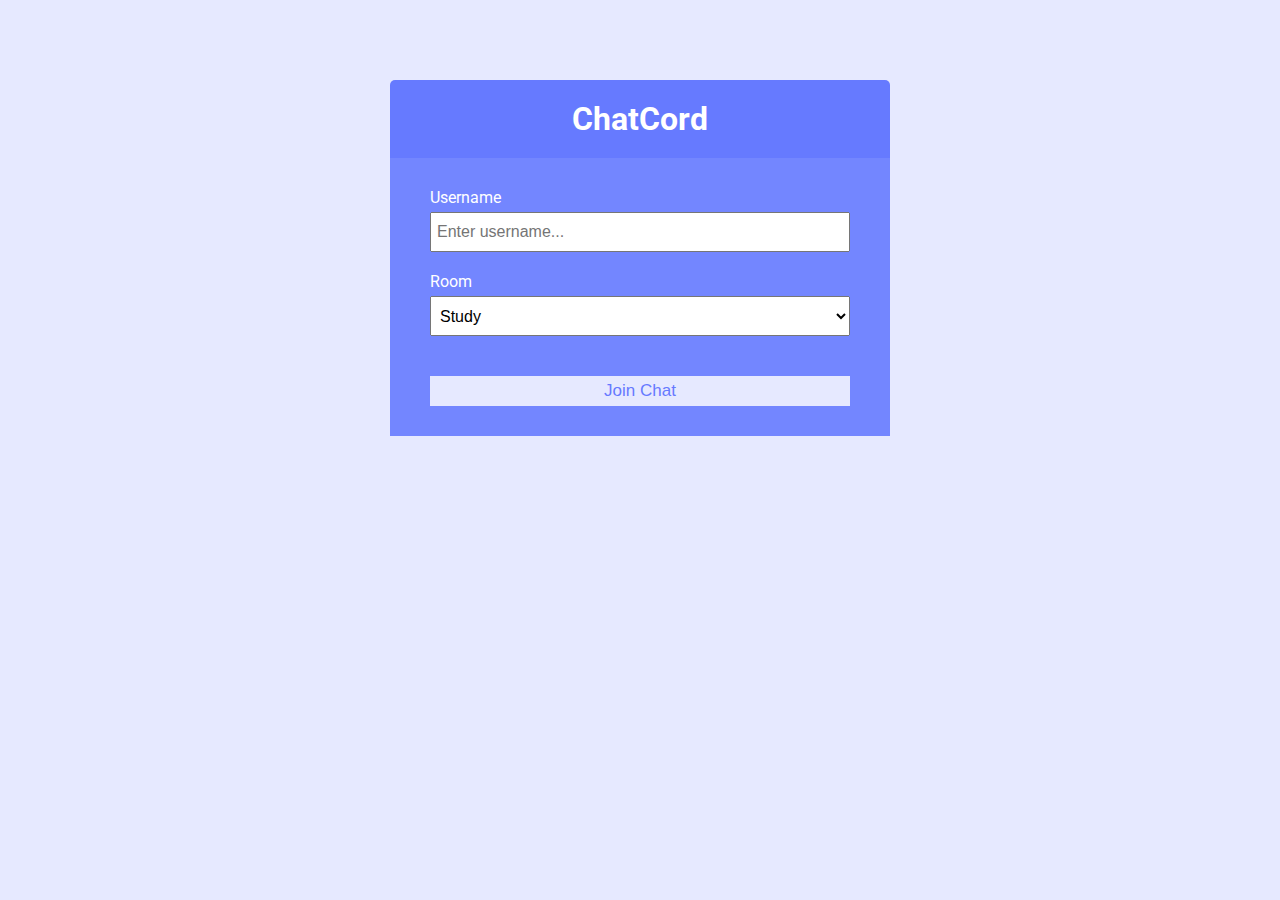
<file: frontend/html/index.html>
<!DOCTYPE html>
<html lang="en">
	<head>
		<meta charset="UTF-8" />
		<meta name="viewport" content="width=device-width, initial-scale=1.0" />
		<meta http-equiv="X-UA-Compatible" content="ie=edge" />
		<link
			rel="stylesheet"
			href="https://cdnjs.cloudflare.com/ajax/libs/font-awesome/5.12.1/css/all.min.css"
			integrity="sha256-mmgLkCYLUQbXn0B1SRqzHar6dCnv9oZFPEC1g1cwlkk="
			crossorigin="anonymous"
		/>
		<link rel="stylesheet" href="/frontend/css/style.css" />
		<title>ChatCord App</title>
	</head>
	<body>
		<div class="join-container">
			<header class="join-header">
				<h1><i class="fas fa-smile"></i> ChatCord</h1>
			</header>
			<main class="join-main">
				<form action="chat">
					<div class="form-control">
						<label for="username">Username</label>
						<input
							type="text"
							name="username"
							id="username"
							placeholder="Enter username..."
							required
						/>
					</div>
					<div class="form-control">
						<label for="room">Room</label>
						<select name="room" id="room">
							<option value="Study">Study</option>
							<option value="Fun">Fun</option>
							<option value="Discussion">Discussion</option>
							<option value="Interview">Interview</option>
							<option value="Incognito">Java</option>
						</select>
					</div>
					<button type="submit" class="btn">Join Chat</button>
				</form>
			</main>
		</div>
	</body>
</html>
</file>
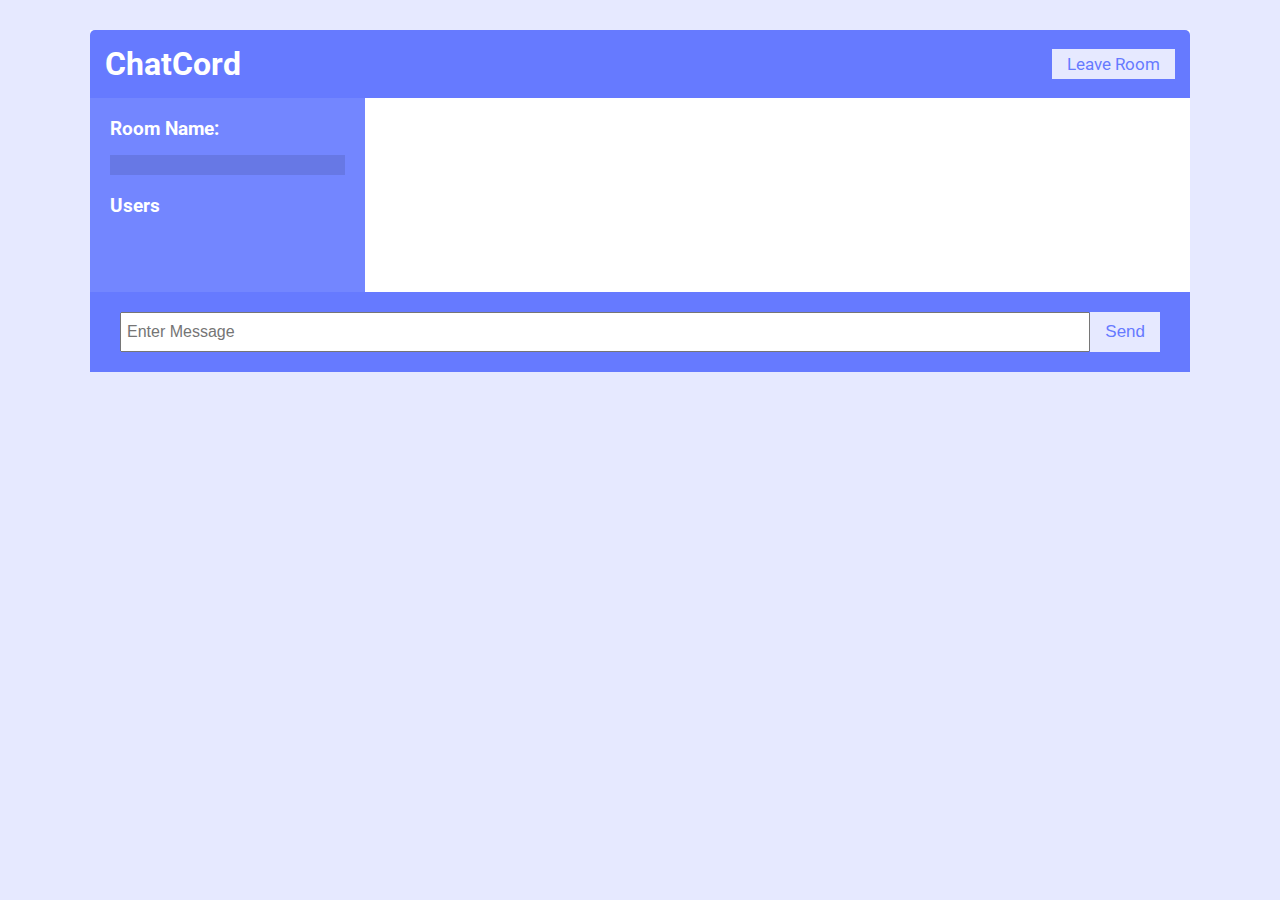
<file: frontend/html/chat.html>
<!DOCTYPE html>
<html lang="en">
<head>
  <meta charset="UTF-8">
  <meta name="viewport" content="width=device-width, initial-scale=1.0">
  <link rel="stylesheet" href="https://cdnjs.cloudflare.com/ajax/libs/font-awesome/5.12.1/css/all.min.css" integrity="sha256-mmgLkCYLUQbXn0B1SRqzHar6dCnv9oZFPEC1g1cwlkk=" crossorigin="anonymous" />
  <link rel="stylesheet" href="/frontend/css/style.css">
  <title>ChatCord App</title>
</head>
<body>
  <div class="chat-container">
    <header class="chat-header">
      <h1><i class="fas fa-smile"></i> ChatCord</h1>
      <a href="/" class="btn">Leave Room</a>
    </header>
    <main class="chat-main">
      <div class="chat-sidebar">
        <h3><i class="fas fa-comments"></i> Room Name:</h3>
        <h2 id="room-name"></h2>
        <h3><i class="fas fa-users"></i> Users</h3>
        <ul id="users">
          
        </ul>
      </div>
      <div class="chat-messages">
					
      </div>
    </main>
    <div class="chat-form-container">
      <form id="chat-form">
        <input
          id="msg"
          type="text"
          placeholder="Enter Message"
          required
          autocomplete="off"
        />
        <button class="btn"><i class="fas fa-paper-plane"></i> Send</button>
      </form>
    </div>
  </div>

  <script src="https://cdn.bootcdn.net/ajax/libs/qs/6.11.0/qs.min.js"></script>

  <script src="/frontend/js/main.js"></script>
</body>
</html>
</file>
<file: frontend/css/style.css>
@import url('https://fonts.googleapis.com/css?family=Roboto&display=swap');

:root {
	--dark-color-a: #667aff;
	--dark-color-b: #7386ff;
	--light-color: #e6e9ff;
	--success-color: #5cb85c;
	--error-color: #d9534f;
}

* {
	box-sizing: border-box;
	margin: 0;
	padding: 0;
}

body {
	font-family: 'Roboto', sans-serif;
	font-size: 16px;
	background: var(--light-color);
	margin: 20px;
}

ul {
	list-style: none;
}

a {
	text-decoration: none;
}

.btn {
	cursor: pointer;
	padding: 5px 15px;
	background: var(--light-color);
	color: var(--dark-color-a);
	border: 0;
	font-size: 17px;
}

/* Chat Page */

.chat-container {
	max-width: 1100px;
	background: #fff;
	margin: 30px auto;
	overflow: hidden;
}

.chat-header {
	background: var(--dark-color-a);
	color: #fff;
	border-top-left-radius: 5px;
	border-top-right-radius: 5px;
	padding: 15px;
	display: flex;
	align-items: center;
	justify-content: space-between;
}

.chat-main {
	display: grid;
	grid-template-columns: 1fr 3fr;
}

.chat-sidebar {
	background: var(--dark-color-b);
	color: #fff;
	padding: 20px 20px 60px;
	overflow-y: scroll;
}

.chat-sidebar h2 {
	font-size: 20px;
	background: rgba(0, 0, 0, 0.1);
	padding: 10px;
	margin-bottom: 20px;
}

.chat-sidebar h3 {
	margin-bottom: 15px;
}

.chat-sidebar ul li {
	padding: 10px 0;
}

.chat-messages {
	padding: 30px;
	max-height: 500px;
	overflow-y: scroll;
}

.chat-messages .message {
	padding: 10px;
	margin-bottom: 15px;
	background-color: var(--light-color);
	border-radius: 5px;
}

.chat-messages .message .meta {
	font-size: 15px;
	font-weight: bold;
	color: var(--dark-color-b);
	/* opacity: 1.0; */
	margin-bottom: 7px;
}

.chat-messages .message .meta span {
	color: #777;
}

.meta-self {
	font-size: 15px;
	font-weight: bold;
	color: #000000;
	/* opacity: 0.7; */
	margin-bottom: 7px;	
}

.meta-self span {
	color: #ff2222;
}

.chat-form-container {
	padding: 20px 30px;
	background-color: var(--dark-color-a);
}

.chat-form-container form {
	display: flex;
}

.chat-form-container input[type='text'] {
	font-size: 16px;
	padding: 5px;
	height: 40px;
	flex: 1;
}

/* Join Page */
.join-container {
	max-width: 500px;
	margin: 80px auto;
	color: #fff;
}

.join-header {
	text-align: center;
	padding: 20px;
	background: var(--dark-color-a);
	border-top-left-radius: 5px;
	border-top-right-radius: 5px;
}

.join-main {
	padding: 30px 40px;
	background: var(--dark-color-b);
}

.join-main p {
	margin-bottom: 20px;
}

.join-main .form-control {
	margin-bottom: 20px;
}

.join-main label {
	display: block;
	margin-bottom: 5px;
}

.join-main input[type='text'] {
	font-size: 16px;
	padding: 5px;
	height: 40px;
	width: 100%;
}

.join-main select {
	font-size: 16px;
	padding: 5px;
	height: 40px;
	width: 100%;
}

.join-main .btn {
	margin-top: 20px;
	width: 100%;
}

@media (max-width: 700px) {
	.chat-main {
		display: block;
	}

	.chat-sidebar {
		display: none;
	}
}
</file>
